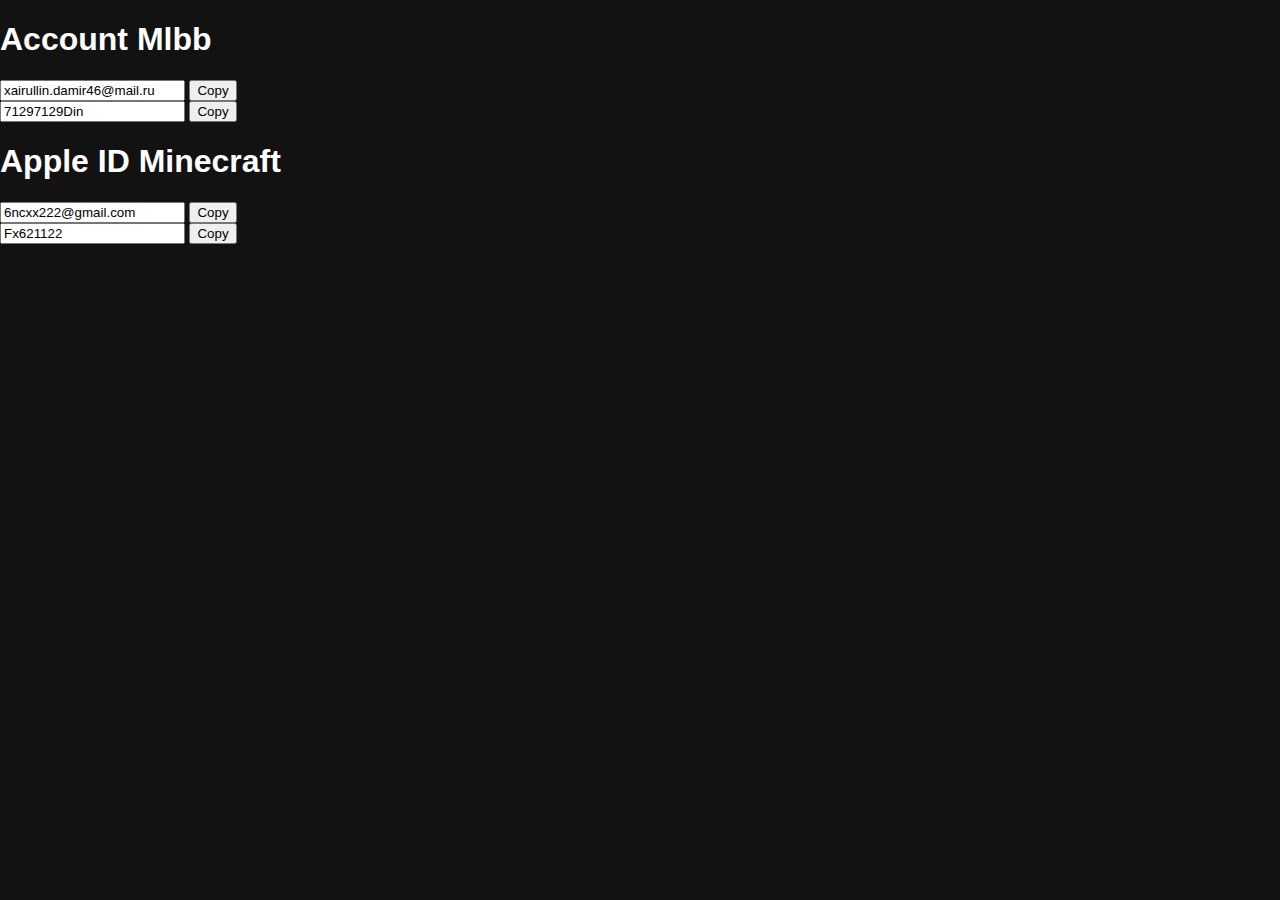
<file: download.html>
<!DOCTYPE html>
<html lang="en">
<head>
  <meta charset="UTF-8" />
  <meta name="viewport" content="width=device-width, initial-scale=1.0" />
  <title>Download Esign</title>
  <link rel="stylesheet" href="style.css" />
</head>
<body class="download-page" onload="checkLogin()">
  <h1 class="rainbow-text">Account Mlbb </h1>

  <div class="download-box">
    <div class="copy-group">
      <input type="text" id="copy1" value="xairullin.damir46@mail.ru" readonly />
      <button onclick="copyToClipboard('copy1')">Copy</button>
    </div>
    <div class="copy-group">
      <input type="text" id="copy2" value="71297129Din" readonly />
      <button onclick="copyToClipboard('copy2')">Copy</button>
    </div>
  </div>

  <script src="script.js"></script>
   <h1 class="rainbow-text">Apple ID Minecraft</h1>

  <div class="download-box">
    <div class="copy-group">
      <input type="text" id="copy1" value="6ncxx222@gmail.com" readonly />
      <button onclick="copyToClipboard('copy1')">Copy</button>
    </div>
    <div class="copy-group">
      <input type="text" id="copy2" value="Fx621122" readonly />
      <button onclick="copyToClipboard('copy2')">Copy</button>
    </div>
  </div>

  <script src="script.js"></script>
</body>
</html>
</file>
<file: style.css>
body {
  margin: 0;
  font-family: 'Arial', sans-serif;
  background-color: #121212;
  color: white;
}

.header {
  background: linear-gradient(to right, #a855f7, #9333ea);
  padding: 20px;
  text-align: center;
}

.logo-section {
  display: flex;
  align-items: center;
  justify-content: center;
  gap: 10px;
}

.logo {
  width: 60px;
  height: 60px;
  border-radius: 50%;
}

.title {
  font-size: 28px;
  font-weight: bold;
  color: white;
  text-shadow: 2px 2px 4px #000;
}

.banner img {
  width: 100%;
  max-height: 200px;
  object-fit: cover;
}

.content {
  padding: 20px;
  text-align: center;
}

.section-title {
  font-size: 26px;
  color: #a78bfa;
  margin-bottom: 20px;
}

.card-container {
  display: flex;
  justify-content: center;
  gap: 20px;
  flex-wrap: wrap;
}

.card {
  background-color: #1e1e1e;
  border-radius: 16px;
  padding: 15px;
  width: 180px;
  box-shadow: 0 4px 12px rgba(0, 0, 0, 0.4);
  transition: transform 0.2s;
}

.card:hover {
  transform: scale(1.05);
}

.card img {
  width: 100%;
  border-radius: 12px;
}

.card h3 {
  margin: 10px 0;
  font-size: 18px;
}

.button {
  background-color: #8b5cf6;
  padding: 8px 16px;
  display: inline-block;
  color: white;
  border-radius: 10px;
  text-decoration: none;
  margin-top: 10px;
  font-weight: bold;
  transition: background 0.3s;
}

.button:hover {
  background-color: #7c3aed;
}

.footer {
  display: flex;
  justify-content: center;
  align-items: center;
  height: 60px;
  background-color: #1f1f1f;
  color: #bbb;
  font-size: 14px;
  border-top: 1px solid #333;
}
</file>
